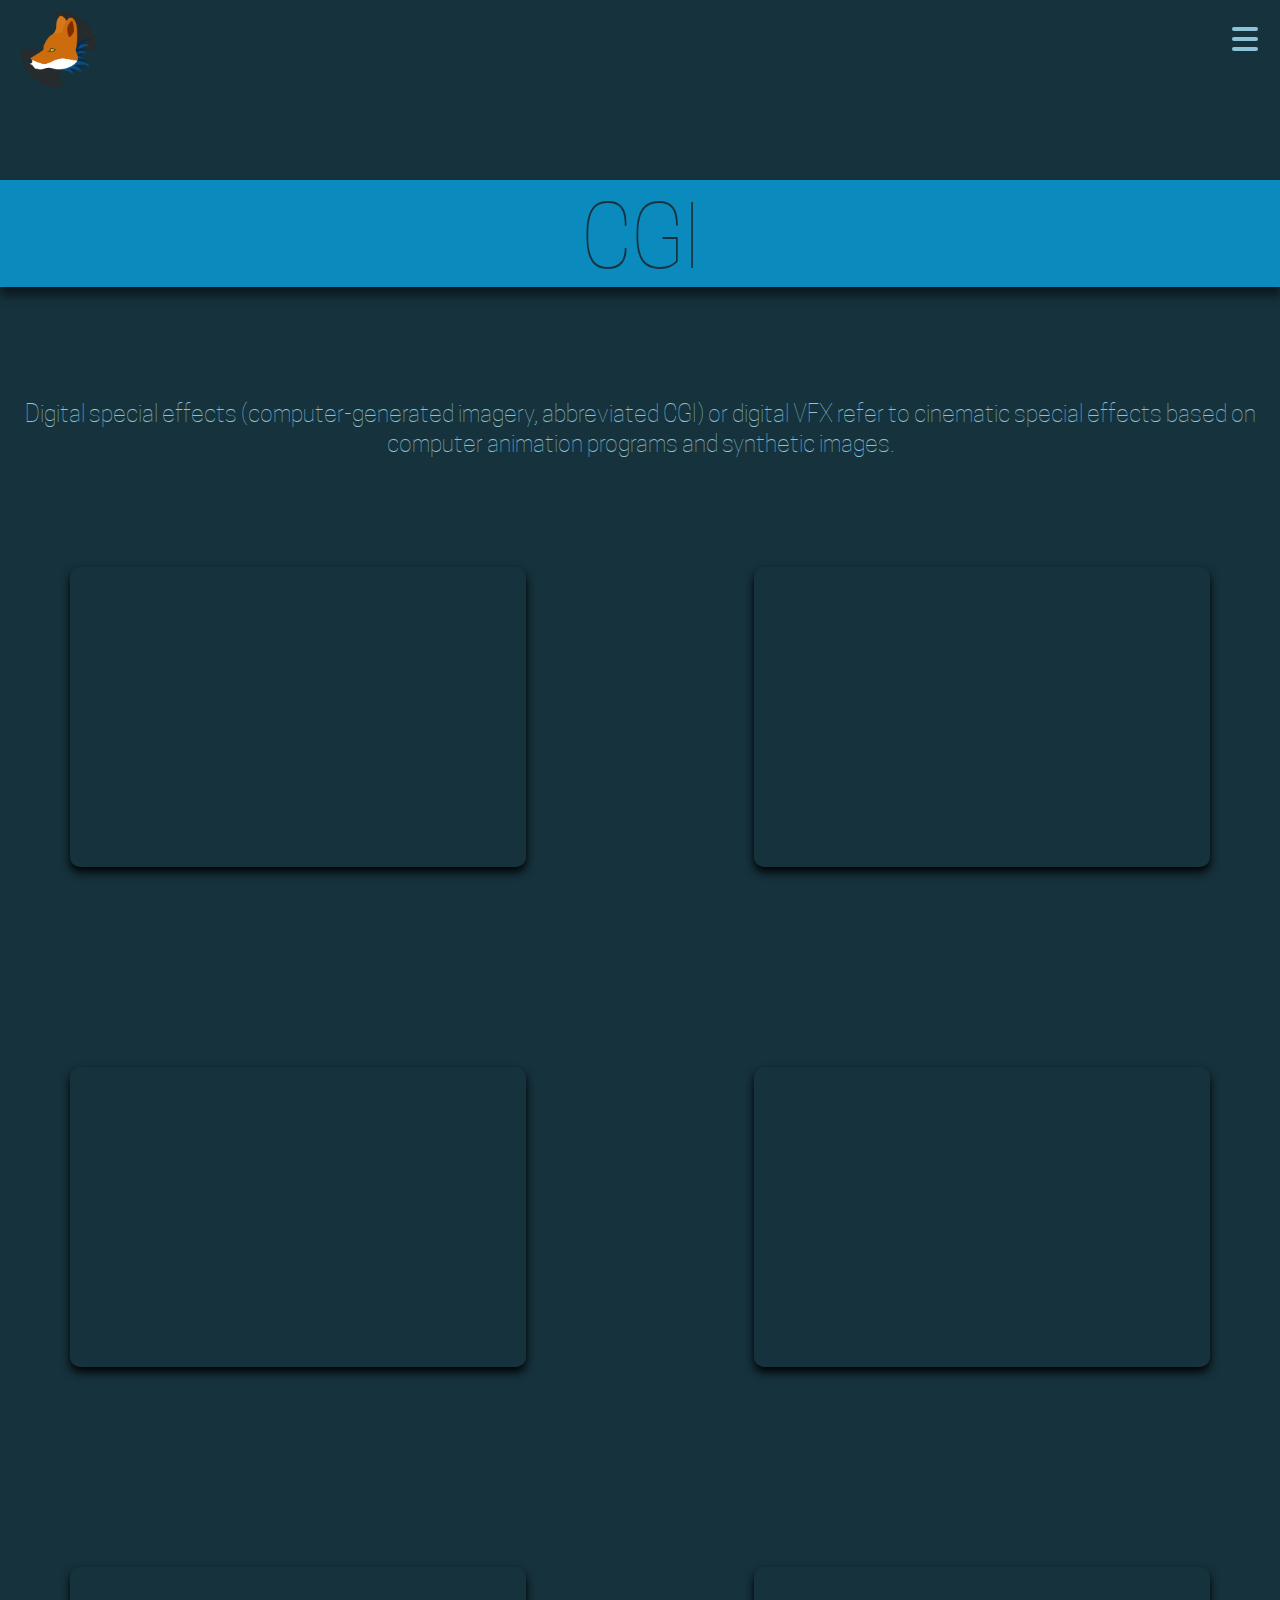
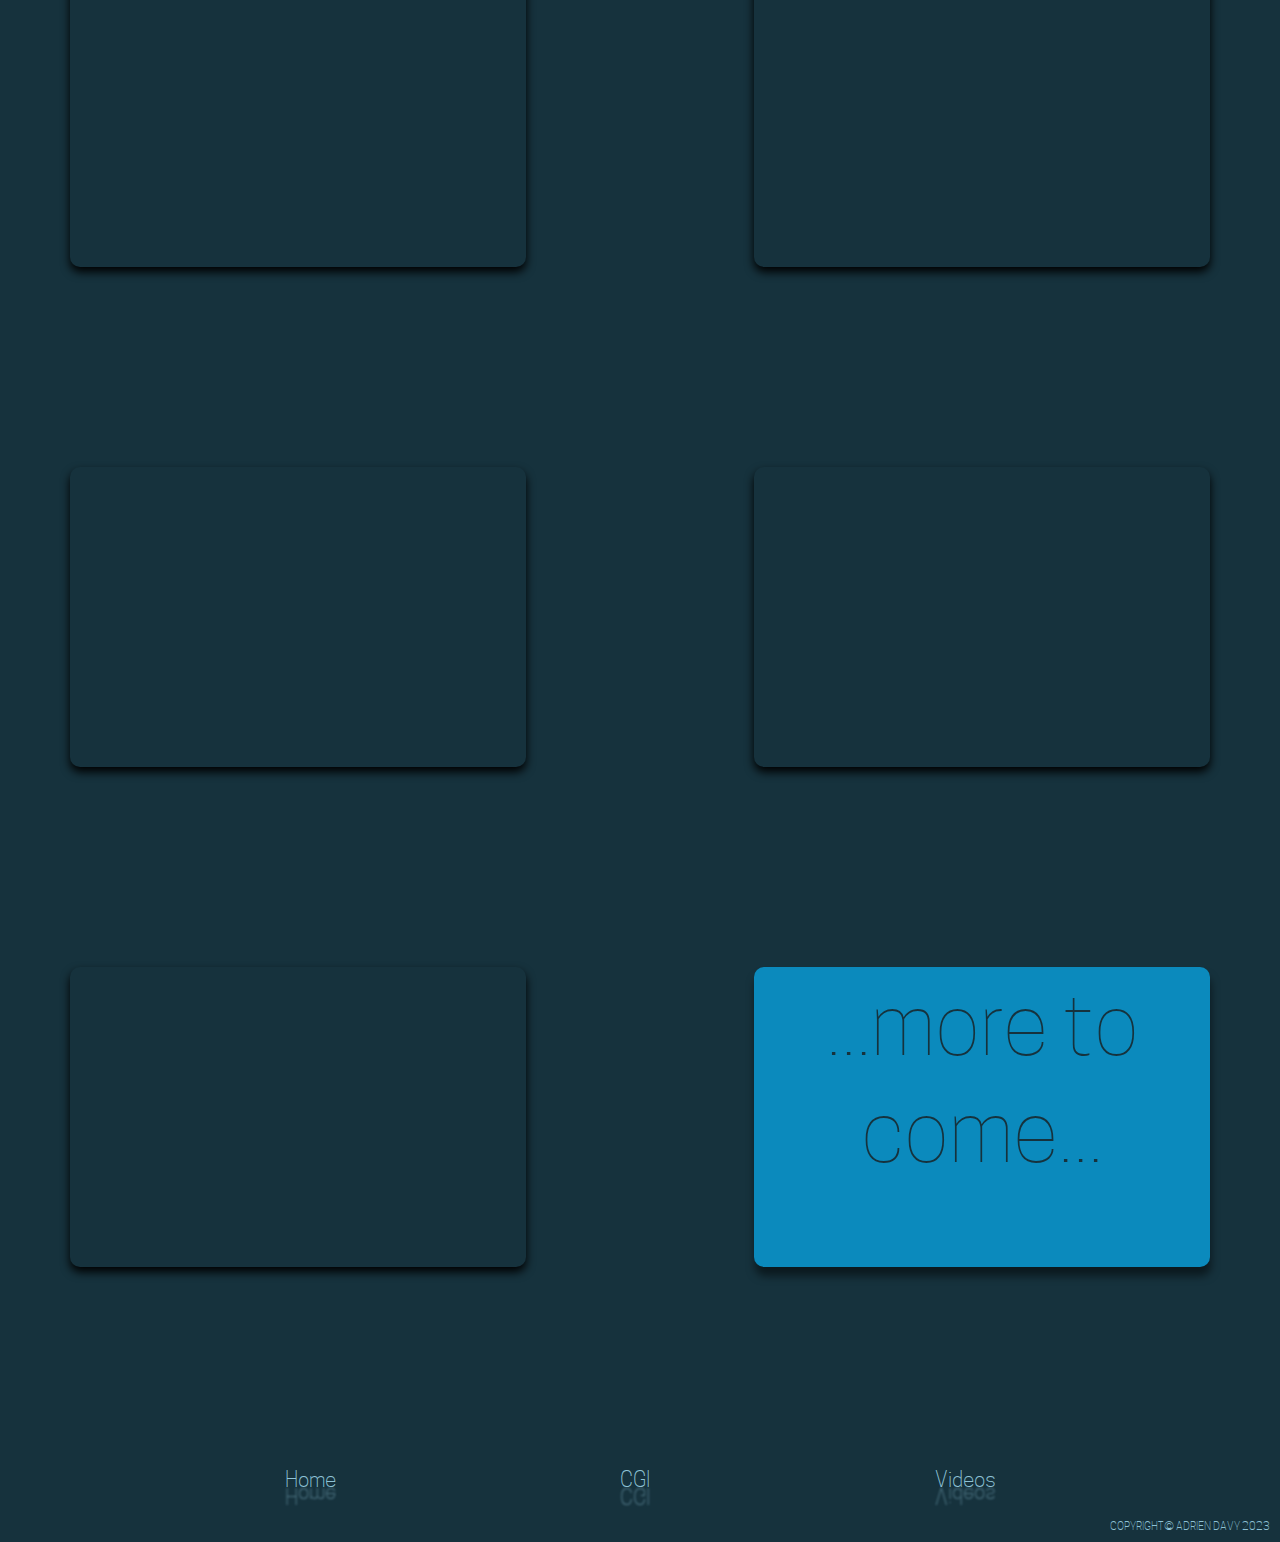
<file: cgi.html>
<!DOCTYPE html>
<html lang="en">

<head>
    <meta charset="UTF-8">
    <meta http-equiv="X-UA-Compatible" content="IE=edge">
    <meta name="viewport" content="width=device-width, initial-scale=1.0">
    <meta name="author" content="Adrien Davy">
    <link rel="stylesheet" href="style.css">
    <link rel="stylesheet" href="cgi.css">
    <link rel="shortcut icon" href="/img/favicon.png" type="image/x-icon">
    <title>Portfolio - CGI | Adrien Davy</title>
</head>

<body>
    <header>
        <nav>
            <div class="logo-container">
                <a href="index.html">
                    <img src="img/mylogo.png" alt="logo" title="Home" class="nav-logo" id="nav-logo">
                </a>
            </div>
            <div class="navlink-container">
                <input type="checkbox" class="toggle-btn">
                <div class="burger-menu"></div>
                <ul class="menu">
                    <li><a href="index.html">HOME</a></li>
                    <li><a href="cgi.html">CGI</a></li>
                    <li><a href="videos.html">VIDEOS</a></li>
                </ul>
            </div>
        </nav>
        
        <div class="cgi-page">
          <h1>CGI</h1>
          <h2 class="def">Digital special effects (computer-generated imagery, abbreviated CGI) or digital VFX refer to cinematic special effects based on computer animation programs and synthetic images.</h2>
          
            <div class="container-cgi">
              <iframe width="1903" src="https://www.youtube.com/embed/Ducj6Y-B7nM" title="Temple on Mars" frameborder="0" allow="accelerometer; autoplay; clipboard-write; encrypted-media; gyroscope; picture-in-picture; web-share" allowfullscreen class="cgi"></iframe>
              <iframe width="1904" src="https://www.youtube.com/embed/QmxS2-ER_Tc" title="Thunder Wizard" frameborder="0" allow="accelerometer; autoplay; clipboard-write; encrypted-media; gyroscope; picture-in-picture; web-share" allowfullscreen class="cgi"></iframe>
              <iframe width="1903" src="https://www.youtube.com/embed/IgCmGsaSFyw" title="The Last Of Us Main Menu" frameborder="0" allow="accelerometer; autoplay; clipboard-write; encrypted-media; gyroscope; picture-in-picture; web-share" allowfullscreen class="cgi"></iframe>
              <iframe width="1903" src="https://www.youtube.com/embed/xuh0AbK8_ws" title="Gaz Mask in a Hallway" frameborder="0" allow="accelerometer; autoplay; clipboard-write; encrypted-media; gyroscope; picture-in-picture; web-share" allowfullscreen class="cgi"></iframe>
              <iframe width="1903" src="https://www.youtube.com/embed/3zlf1RqE8B4" title="Butterfly 3D" frameborder="0" allow="accelerometer; autoplay; clipboard-write; encrypted-media; gyroscope; picture-in-picture; web-share" allowfullscreen class="cgi"></iframe>
              <iframe width="1903" src="https://www.youtube.com/embed/_QZOEdx8qAY" title="Black Hole City" frameborder="0" allow="accelerometer; autoplay; clipboard-write; encrypted-media; gyroscope; picture-in-picture; web-share" allowfullscreen class="cgi"></iframe>
              <iframe width="1903" src="https://www.youtube.com/embed/57FBeFryTRk" title="AbstractYolines" frameborder="0" allow="accelerometer; autoplay; clipboard-write; encrypted-media; gyroscope; picture-in-picture; web-share" allowfullscreen class="cgi"></iframe>
              <iframe width="1903" src="https://www.youtube.com/embed/BmdyqzcAyrY" title="Luxury Living Room" frameborder="0" allow="accelerometer; autoplay; clipboard-write; encrypted-media; gyroscope; picture-in-picture; web-share" allowfullscreen class="cgi"></iframe>
              <iframe width="1903" src="https://www.youtube.com/embed/NER56dkBJfE" title="Psychedelik Vectron" frameborder="0" allow="accelerometer; autoplay; clipboard-write; encrypted-media; gyroscope; picture-in-picture; web-share" allowfullscreen class="cgi"></iframe>
              <h2 class="more">...more to come...</h2>
            </div>
      </div>
      
      <footer class="footNav">
        <ul class="footMenu">
            <li class="footMenuLink"><a href="index.html">Home</a><span>Home</span></li>
            <li class="footMenuLink"><a href="cgi.html">CGI</a><span>CGI</span></li>
            <li class="footMenuLink"><a href="videos.html">Videos</a><span>Videos</span></li>
        </ul>            
        <div class="copyright">COPYRIGHT© ADRIEN DAVY 2023</div>
    </footer>

</body>
</html>
</file>
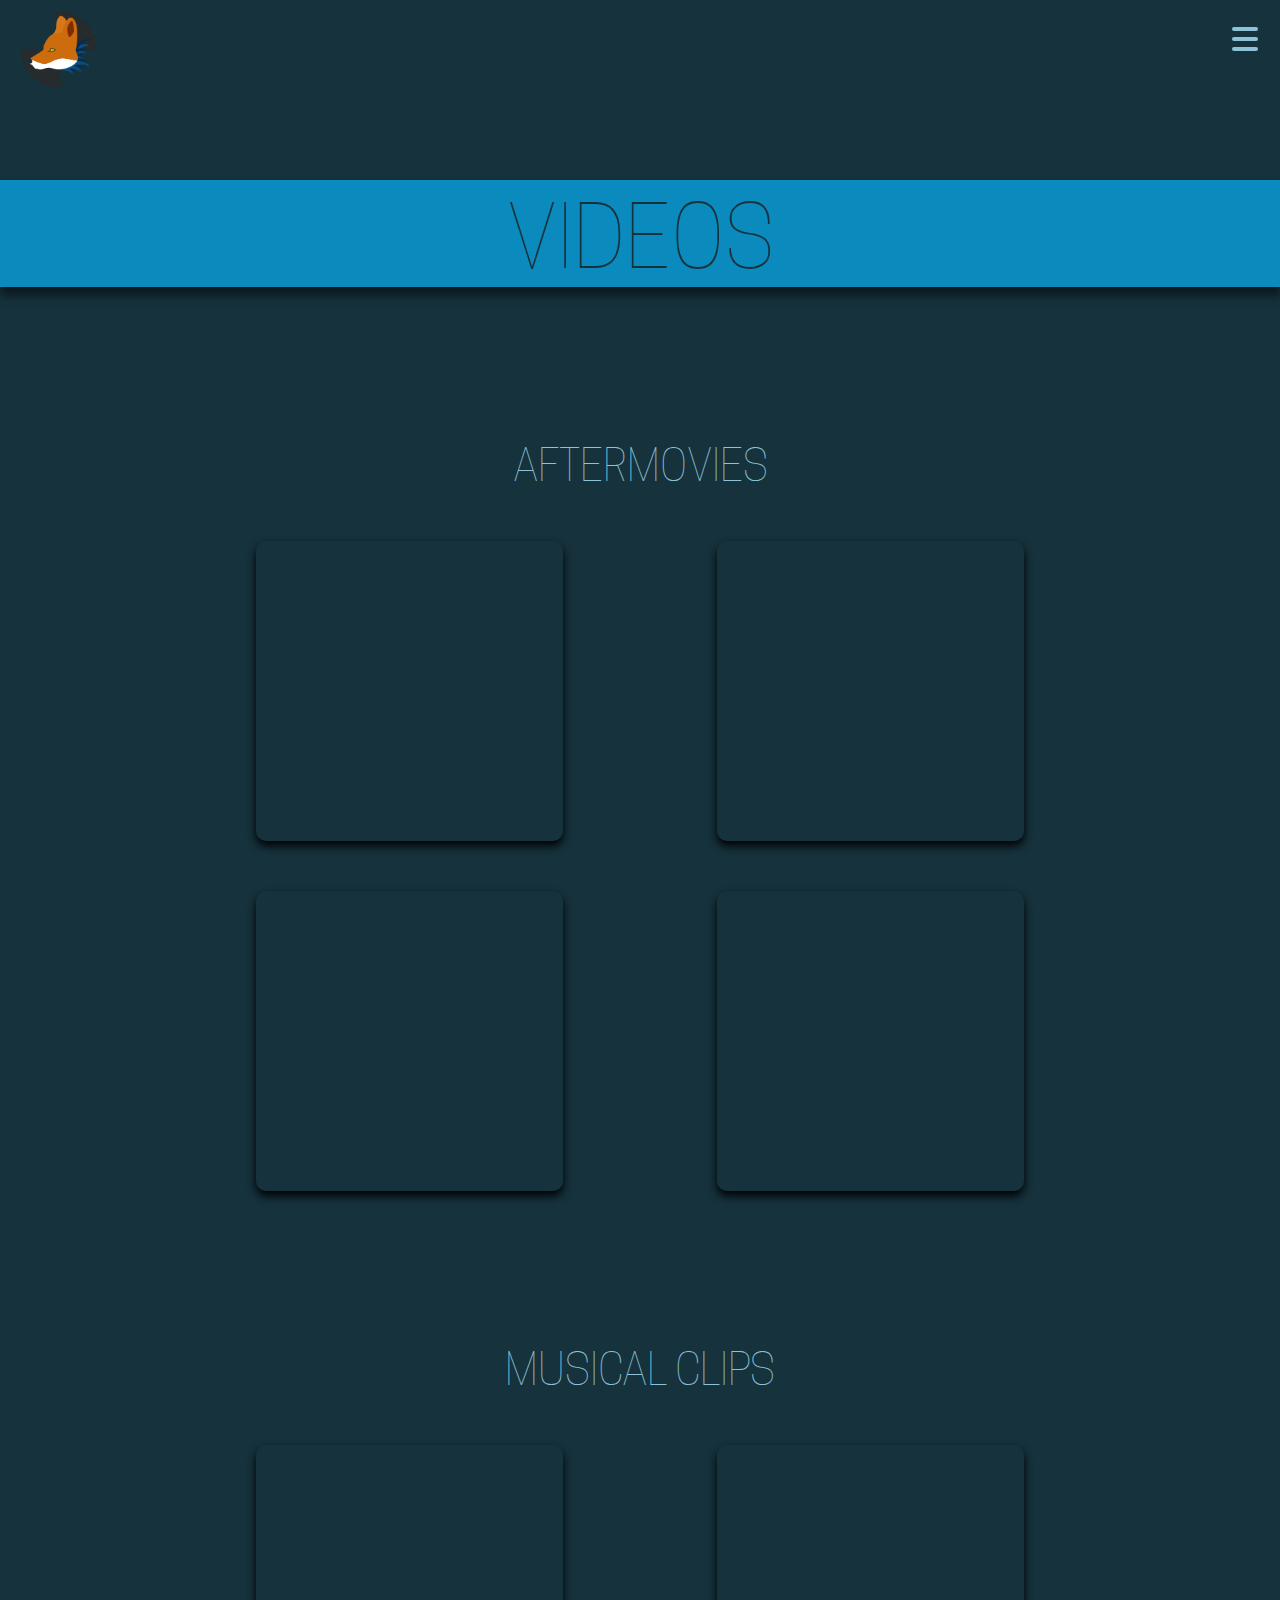
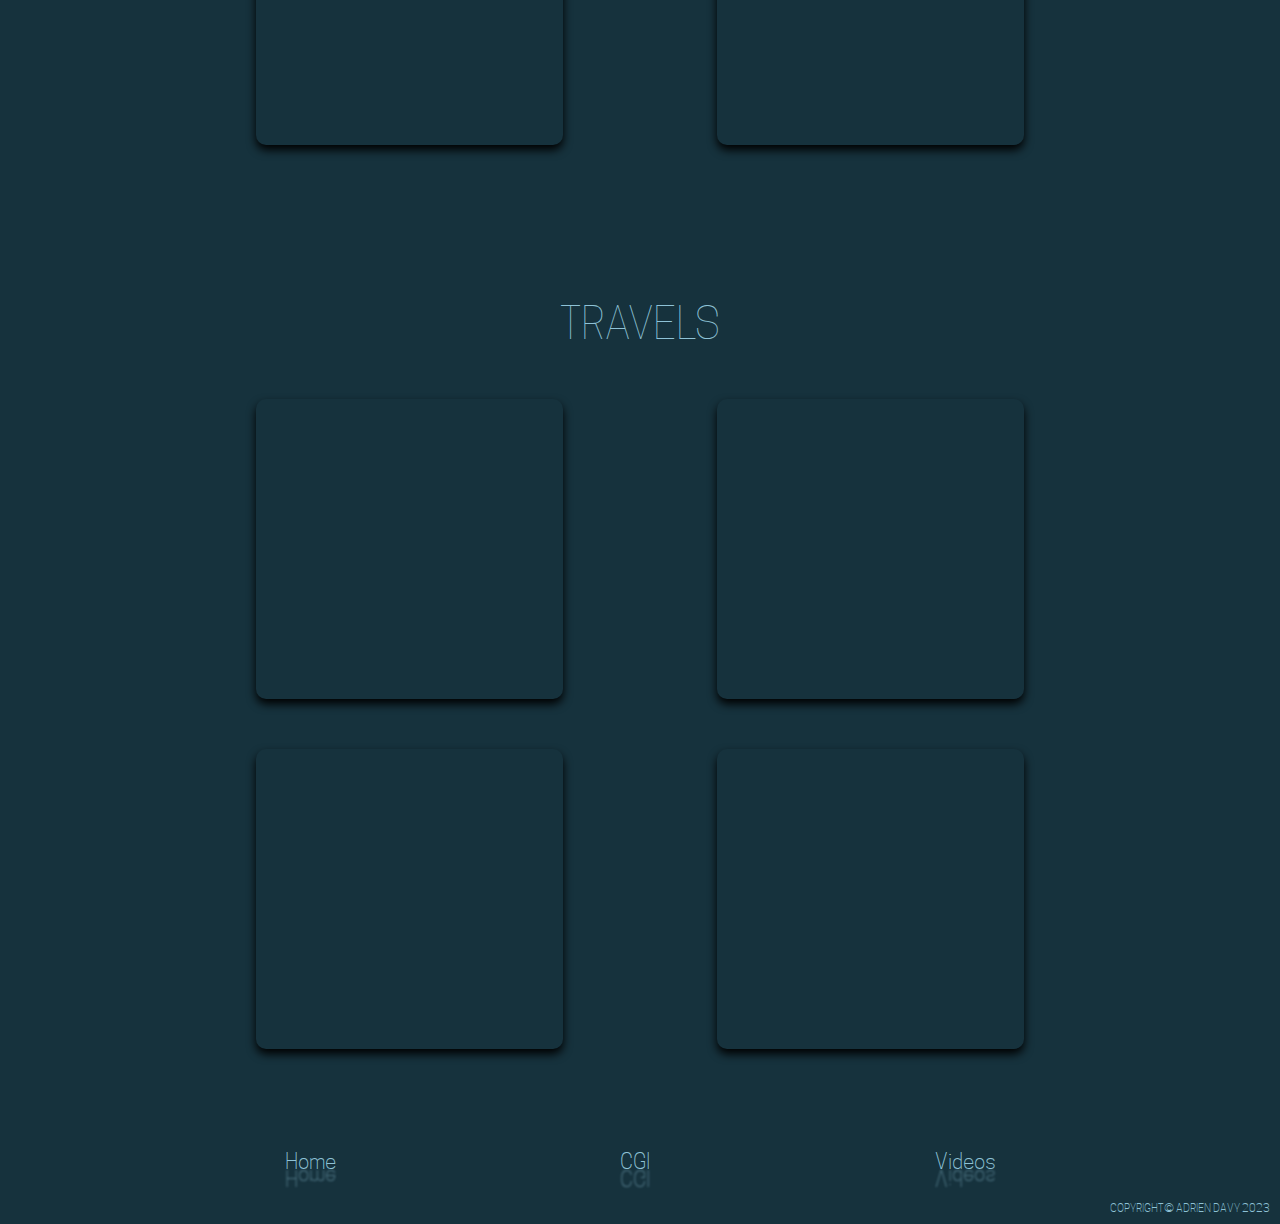
<file: videos.html>
<!DOCTYPE html>
<html lang="en">
  <head>
    <meta charset="UTF-8" />
    <meta http-equiv="X-UA-Compatible" content="IE=edge" />
    <meta name="viewport" content="width=device-width, initial-scale=1.0" />
    <meta name="author" content="Adrien Davy" />
    <link rel="stylesheet" href="style.css" />
    <link rel="stylesheet" href="videos.css" />
    <link rel="shortcut icon" href="/img/favicon.png" type="image/x-icon" />
    <title>Portfolio - Videos | Adrien Davy</title>
  </head>

  <body>
    <header>
      <nav>
        <div class="logo-container">
          <a href="index.html">
            <img
              src="img/mylogo.png"
              alt="logo"
              title="Logo Adrien Davy"
              class="nav-logo"
              id="nav-logo"
            />
          </a>
        </div>
        <div class="navlink-container">
          <input type="checkbox" class="toggle-btn" />
          <div class="burger-menu"></div>
          <ul class="menu">
            <li><a href="index.html">HOME</a></li>
            <li><a href="cgi.html">CGI</a></li>
            <li><a href="#">VIDEOS</a></li>
          </ul>
        </div>
      </nav>
    </header>

    <section class="video-page">
      <h1 class="title-video">VIDEOS</h1>
      <article class="event-container">
        <h2 class="titles">AFTERMOVIES</h2>
        <div class="grid-event">
          <iframe
            width="943"
            height="540"
            src="https://www.youtube.com/embed/8rWluVbIlKA"
            title="DANTESK! #2 | Aftermovie"
            frameborder="0"
            allow="accelerometer; autoplay; clipboard-write; encrypted-media; gyroscope; picture-in-picture; web-share"
            allowfullscreen
            class="video"
          ></iframe>
          <iframe
            width="943"
            height="540"
            src="https://www.youtube.com/embed/cezSdKJEsiU"
            title="Bassodrome Festival 5.0 - After Movie"
            frameborder="0"
            allow="accelerometer; autoplay; clipboard-write; encrypted-media; gyroscope; picture-in-picture; web-share"
            allowfullscreen
            class="video"
          ></iframe>
          <iframe
            width="943"
            height="540"
            src="https://www.youtube.com/embed/UW9CjI1XZQQ"
            title="Aftermovie Reperkusound #10"
            frameborder="0"
            allow="accelerometer; autoplay; clipboard-write; encrypted-media; gyroscope; picture-in-picture; web-share"
            allowfullscreen
            class="video"
          ></iframe>
          <iframe
            width="943"
            height="540"
            src="https://www.youtube.com/embed/YPun_RZc62E"
            title="Sygma &amp; Ovni Records - Alien Ceremony (Lyon, oct 2015)"
            frameborder="0"
            allow="accelerometer; autoplay; clipboard-write; encrypted-media; gyroscope; picture-in-picture; web-share"
            allowfullscreen
            class="video"
          ></iframe>
        </div>
      </article>
      <article class="event-container">
        <h2 class="titles">MUSICAL CLIPS</h2>
        <div class="grid-event">
          <iframe
            width="943"
            height="540"
            src="https://www.youtube.com/embed/15i39WF7QA8"
            title="Diary of Ordinary Men - Dressed Like a Naked Soul (Official Video)"
            frameborder="0"
            allow="accelerometer; autoplay; clipboard-write; encrypted-media; gyroscope; picture-in-picture; web-share"
            allowfullscreen
            class="video"
          ></iframe>
          <iframe
            width="943"
            height="540"
            src="https://www.youtube.com/embed/wT5VEkvqCdc"
            title="John&#39;s Son - M.Charlie"
            frameborder="0"
            allow="accelerometer; autoplay; clipboard-write; encrypted-media; gyroscope; picture-in-picture; web-share"
            allowfullscreen
            class="video"
          ></iframe>
        </div>
      </article>
      <article class="event-container">
        <h2 class="titles">TRAVELS</h2>
        <div class="grid-event">
          <iframe
            width="943"
            height="540"
            src="https://www.youtube.com/embed/Wu8aTQr1xw4"
            title="Arolla 2020"
            frameborder="0"
            allow="accelerometer; autoplay; clipboard-write; encrypted-media; gyroscope; picture-in-picture; web-share"
            allowfullscreen
            class="video"
          ></iframe>
          <iframe
            width="943"
            height="540"
            src="https://www.youtube.com/embed/XOw0sLW8e0c"
            title="Whitsundays 2019"
            frameborder="0"
            allow="accelerometer; autoplay; clipboard-write; encrypted-media; gyroscope; picture-in-picture; web-share"
            allowfullscreen
            class="video"
          ></iframe>
          <iframe
            width="943"
            height="540"
            src="https://www.youtube.com/embed/TcGwQQMH4qw"
            title="Viêtnam 2019"
            frameborder="0"
            allow="accelerometer; autoplay; clipboard-write; encrypted-media; gyroscope; picture-in-picture; web-share"
            allowfullscreen
            class="video"
          ></iframe>
          <iframe
            width="943"
            height="540"
            src="https://www.youtube.com/embed/Q_8p6EhbT9o"
            title="Maroc 2018"
            frameborder="0"
            allow="accelerometer; autoplay; clipboard-write; encrypted-media; gyroscope; picture-in-picture; web-share"
            allowfullscreen
            class="video"
          ></iframe>
        </div>
      </article>
    </section>

    <footer class="footNav">
      <ul class="footMenu">
        <li class="footMenuLink">
          <a href="index.html">Home</a><span>Home</span>
        </li>
        <li class="footMenuLink"><a href="cgi.html">CGI</a><span>CGI</span></li>
        <li class="footMenuLink"><a href="#">Videos</a><span>Videos</span></li>
      </ul>
      <div class="copyright">COPYRIGHT© ADRIEN DAVY 2023</div>
    </footer>
  </body>
</html>
</file>
<file: style.css>
/* imported fonts */

@font-face {
    font-family: 'cooper_hewittbold';
    src: url('/font/cooperhewitt-bold-webfont.woff2') format('woff2'),
        url('/font/cooperhewitt-bold-webfont.woff') format('woff');
    font-weight: normal;
    font-style: normal;

}

@font-face {
    font-family: 'cooper_hewittlight';
    src: url('/font/cooperhewitt-light-webfont.woff2') format('woff2'),
        url('/font/cooperhewitt-light-webfont.woff') format('woff');
    font-weight: normal;
    font-style: normal;

}

@font-face {
    font-family: 'cooper_hewittthin';
    src: url('/font/cooperhewitt-thin-webfont.woff2') format('woff2'),
        url('/font/cooperhewitt-thin-webfont.woff') format('woff');
    font-weight: light;
    font-style: normal;

}


/* Variables */

:root {

    /* colors */

    --background-color: #16323D;
    --nav-color: transparent;
    --nav-text-color: #8EC2D6;
    --nav-text-color-hover: #fff;
    --main-title-color: #8EC2D6;
    --secondary-title-color: #8EC2D6;
    --third-title-color: #8EC2D6;
    --fourth-title-color: #8EC2D6;
    --main-text-color: #0B8ABD;

    /* fonts */

    --nav-font: 'cooper_hewittlight', arial, sans-serif;
    --main-title-font: 'cooper_hewittthin', arial, sans-serif;
    --secondary-title-font: 'cooper_hewittlight', arial, sans-serif;
    --third-title-font: 'cooper_hewittthin', arial, sans-serif;
    --fourth-title-font: 'cooper_hewittthin', arial, sans-serif;
    --main-text-font: 'cooper_hewittlight', arial, sans-serif;


    /* sizes */
    --base-size: 8pt;
    --main-title-size: calc(var(--base-size)*2);
    --nav-text-size: calc(var(--base-size)*2);
    --secondary-title-size: calc(var(--base-size)*8);
    --third-title-size: calc(var(--base-size)*4);
    --fourth-title-size: --main-title-size;
    --main-text-size: calc(var(--base-size)*3);

    /* spacing */

    --spacing: 8px;
    --spacing-2: calc(var(--spacing)*2);
    --spacing-4: calc(var(--spacing)*4);

}

* {
    margin: 0;
    padding: 0;
    box-sizing: border-box;
    list-style: none;
    text-decoration: none;
}

body {
    background-color: var(--background-color);
}

em {
    font-style: normal;
}

h3 {
    color: var(--third-title-color);
    font-family: var(--third-title-font);
    font-size: var(--third-title-size);
}

h4 {
    color: var(--fourth-title-color);
    font-family: var(--fourth-title-font);
    font-size: var(--fourth-title-size);
}


p {
    opacity: 0;
    filter: blur(5px);
    transform: translateY(50px);
    transition: all 0.5s ease-in-out;
}

p.visible {
    filter: blur(0);
    opacity: 1;
    transform: translateY(0);
}

iframe {
    box-shadow: 0px 5px 10px black;
    border-radius: 10px;
    transition: all 350ms ease;
    width: 100%;
    border: 0;
}

iframe:hover {
    box-shadow: 0px 0px 10px #8ec2d6;
}

/* ANCRES */


.foxPrint,
.foxPrintTwo,
.foxPrintThree {
    mix-blend-mode: difference;
    position: fixed;
    right: 20px;
    transform: rotate(-10deg);
    transition: all 250ms ease-in-out;
    z-index: 5;
}

.foxPrint:hover,
.foxPrintTwo:hover,
.foxPrintThree:hover {
    transform: scale(1.1);
}

.foxPrint,
.foxPrint img,
.foxPrint a {
    width: 50px;
    top: 100px;
}

.foxPrintTwo,
.foxPrintTwo img,
.foxPrintTwo a {
    width: 45px;
    top: 180px;
    transform: rotate(5deg);
}

.foxPrintThree,
.foxPrintThree img,
.foxPrintThree a {
    width: 40px;
    top: 260px;
}


/* BURGER MENU */

nav {
    position: relative;
    width: 100%;
    height: 80px;
    display: flex;
    background-color: var(--nav-color);
    justify-content: space-between;
    align-items: center;
    transition: all 1s cubic-bezier(0.42, 0, 0.14, 1.01);
}

.nav-logo {
    display: block;
    height: 80px;
    margin-top: 20px;
    margin-left: 20px;
    z-index: 4;
}


.navlink-container {
    display: flex;
    align-items: center;
    justify-content: flex-end;
    overflow: hidden;
}

.menu {
    display: flex;
    justify-content: space-around;
    align-items: center;
    width: 80vw;
    z-index: 1;
    position: relative;
    right: -95vw;
    transition: all 1.5s cubic-bezier(0.42, 0, 0.14, 1.01);
    mix-blend-mode: difference;
}

.menu li a {
    font-size: 30px;
    transition: 350ms;
    color: var(--nav-text-color-hover);
    font-family: var(--nav-font);
    font-size: var(--nav-text-size);
    letter-spacing: 20px;

}

.menu li a:hover {
    color: var(--nav-text-color-hover);
    text-shadow: 0px 20px 5px var(--nav-text-color-hover);
}

.burger-menu {
    position: absolute;
    width: 26px;
    height: 4px;
    right: 22px;
    top: 37px;
    background-color: var(--nav-text-color);
    border-radius: 8px;
    z-index: 2;
    transition: all 250ms cubic-bezier(0.42, 0, 0.14, 1.01);
}

.burger-menu:before,
.burger-menu:after {
    content: "";
    position: absolute;
    height: 4px;
    right: 0;
    background-color: var(--nav-text-color);
    border-radius: 8px;
    transition: all 250ms cubic-bezier(0.42, 0, 0.14, 1.01);
}

.burger-menu:before {
    top: -10px;
    width: 26px;
}

.burger-menu:after {
    top: 10px;
    width: 26px;
}

.toggle-btn {
    position: absolute;
    width: 30px;
    height: 30px;
    z-index: 3;
    right: 20px;
    top: 24px;
    cursor: pointer;
    opacity: 0;
}

/* animation de la croix, disparition de la barre du milieu */

.navlink-container input:checked~.burger-menu {
    background-color: transparent;
}

.navlink-container input:checked~.burger-menu:before {
    top: 0;
    transform: rotate(-45deg);
    width: 30px;
}

.navlink-container input:checked~.burger-menu:after {
    top: 0;
    transform: rotate(45deg);
    width: 30px;
}

.navlink-container input:checked~.menu {
    right: 0;
}

.burger-menu,
.toggle-btn {
    display: block;
}

/* VIDEO BACKGROUND */

.videoZone {
    display: flex;
    top: -80px;
    position: relative;
    background-color: #0B8ABD;
    z-index: -1;
}

.videoZone video {
    width: 100%;
    box-shadow: 0px 3px 15px 0px black;
    position: relative;
}

.works {
    position: absolute;
    top: 40vh;
    left: 80px;
    z-index: 10;
    width: 80%;
    height: fit-content;
}

#h1Home {
    color: var(--main-title-color);
    font-family: var(--main-title-font);
    font-size: var(--main-title-size);

    letter-spacing: 10px;
}

#grapher,
#dev,
#cgi {
    color: var(--secondary-title-color);
    font-family: var(--secondary-title-font);
    font-size: var(--secondary-title-size);
    position: absolute;
    top: 20px;
    text-shadow: 2px 2px 10px black;

}

#grapher {
    animation: grapher 15s infinite;
}

#dev {
    animation: dev 15s infinite;
}

#cgi {
    animation: cgi 15s infinite;
}

@keyframes grapher {
    0% {
        opacity: 0;
        filter: blur(10px);
    }

    8% {
        opacity: 1;
        filter: blur(0px);
    }

    28% {
        opacity: 1;
        filter: blur(0px);
    }

    33% {
        opacity: 0;
        filter: blur(10px);
    }

    100% {
        opacity: 0;
    }
}

@keyframes dev {
    0% {
        opacity: 0;
    }

    33% {
        opacity: 0;
        filter: blur(10px);
    }

    43% {
        opacity: 1;
        filter: blur(0px);
    }

    60% {
        opacity: 1;
        filter: blur(0px);
    }

    65% {
        opacity: 0;
        filter: blur(10px);
    }

    100% {
        opacity: 0;
    }
}

@keyframes cgi {
    0% {
        opacity: 0;

    }

    65% {
        opacity: 0;
        filter: blur(10px);
    }

    70% {
        opacity: 1;
        filter: blur(0px);
    }

    90% {
        opacity: 1;
        filter: blur(0px);
    }

    100% {
        opacity: 0;
        filter: blur(10px);
    }
}

.socialMedia {
    display: flex;
    justify-content: flex-end;
    align-items: center;
    position: relative;
    top: -70px;
    right: 3vw;
}

.socialMedia .mediaLogo a {
    margin-left: var(--spacing-4);
    margin-right: var(--spacing-4);
}

.socialMedia .mediaLogo a img {
    width: var(--spacing-4);
    height: var(--spacing-4);
    box-shadow: 5px 5px 13px rgba(61, 25, 26, 1);
    transition: all 150ms ease-in-out;
}

.mediaLogo a img:hover {
    transform: scale(1.1);
}

/* Fin du header */


/* Flex Grid About Me */

p,
.softLogos {
    color: var(--main-text-color);
    font-family: var(--main-text-font);
    font-size: var(--main-text-size);
    display: flex;
    justify-content: center;
    align-items: center;
    text-align: justify;
    flex-wrap: wrap;
}

.gridAboutMe {
    display: grid;
    grid-template-columns: 1fr 1fr;
    grid-template-rows: 1fr 1fr 1fr 1fr 1fr;
    margin: auto 10vw;
    position: relative;
}

.gridAboutMe::before {
    content: "";
    position: absolute;
    background-color: var(--main-title-color);
    border-radius: 10px;
    width: 80vw;
    height: 3px;
    bottom: 0;
}

.aboutMe {
    grid-column: 1 / 2;
    grid-row: 2 / 3;
    position: absolute;
    left: 200px;
    top: 0px;
    color: var(--third-title-color);
    font-family: var(--secondary-title-font);
    font-size: var(--secondary-title-size);
    mix-blend-mode: difference;
}

#profilePicture {
    grid-column: 1 / 2;
    grid-row: 1 / 2;
    opacity: 0.7;
    position: absolute;
    top: -245px;
    margin-left: -100px;
    z-index: -2;
}

.one {
    position: relative;
    grid-column: 2 / 3;
    grid-row: 2 / 3;
    text-align: right;
}


.two {
    grid-column: span 2;
    grid-row: 3 / 4;
    z-index: 1;
}

.three {
    grid-column: 1 / 2;
    grid-row: 4 / 5;
    padding-right: 50px;
}

.softLogos {
    position: relative;
    grid-column: 2 / 3;
    grid-row: 4 / 5;
    display: grid;
    grid-template-columns: 1fr 1fr 1fr 1fr;
    grid-template-rows: 50% 50%;
}

.logo {
    width: 64px;
    margin-left: auto;
}

.softLogos::before {
    content: "";
    position: absolute;
    background-color: var(--main-title-color);
    border-radius: 10px;
    width: 3px;
    height: 20vh;
    left: 0px;
}

.four {
    grid-column: span 2;
    grid-row: 5 / 6;
}

/* Flex Grid SOME HIGHLIGHTS PROJECTS */

.gridHighlights {
    display: grid;
    grid-template-columns: 1fr 1fr;
    grid-template-rows: 1fr 1fr 1fr;
    width: auto;
    margin: auto 10vw;
    position: relative;
    top: 0px;
    padding-bottom: 50px;
    margin-bottom: 50px;
}

.gridHighlights::before {
    content: "";
    position: absolute;
    background-color: var(--main-title-color);
    border-radius: 10px;
    width: 80vw;
    height: 3px;
    bottom: 0;
}

.highlights {
    grid-column: span 2;
    grid-row: 1 / 2;
    color: var(--third-title-color);
    font-family: var(--secondary-title-font);
    font-size: var(--secondary-title-size);
    text-align: right;
    margin-top: 50px;
}

.introHighlights {
    grid-column: 1 / 3;
    grid-row: 2 / 3;
}

.caseDescriptionTemple {
    display: flex;
    flex-direction: column;
    margin-left: 20px;
}

.titleTemple {
    grid-column: 1 / 2;
    grid-row: 3 / 4;
    letter-spacing: var(--spacing-2);
}

.titleApril {
    grid-column: 1 / 2;
    grid-row: 3 / 4;
    letter-spacing: var(--spacing-2);
}

.descriptionTemple {
    grid-column: 1 / 2;
    grid-row: 3 / 4;
    margin: auto 50px;
}

.gridHighlights iframe {
    margin-left: auto;
}

.titleTemple::before {
    content: "";
    position: absolute;
    background-color: var(--main-title-color);
    border-radius: 10px;
    width: 3px;
    height: 25vh;
    left: 0;
}

/* Flex Grid Travel */

.gridTravel {
    display: grid;
    grid-template-columns: 1fr 1fr;
    grid-template-rows: 200px 400px 100px 1fr;
    margin: auto 10vw;
    position: relative;
    top: 0px;
    margin-bottom: 50px;
}

.gridTravel::before {
    content: "";
    position: absolute;
    background-color: var(--main-title-color);
    border-radius: 10px;
    width: 80vw;
    height: 3px;
    bottom: -100px;
}

.introTravel {
    grid-column: span 2;
    grid-row: 1 / 2;
}

.caseDescriptionVietnam {
    display: flex;
    flex-direction: column;
    align-items: flex-end;
}

.titleVietnam,
.titleMay,
.descriptionVietnam {
    grid-column: 2 / 3;
    grid-row: 2 / 3;
}

.titleVietnam {
    letter-spacing: var(--spacing-2);

}

.titleMay {
    letter-spacing: var(--spacing-2);
}

.descriptionVietnam {
    margin: auto 50px;
}

.videoVietnam {
    grid-column: 1 / 2;
    grid-row: 2 / 3;
    margin-left: 0;
}

.caseDescriptionVietnam::before {
    content: "";
    position: absolute;
    background-color: var(--main-title-color);
    border-radius: 10px;
    width: 3px;
    height: 25vh;
}

.titlePictures {
    grid-column: span 2;
    grid-row: 3 / 4;
    display: flex;
    justify-content: center;
    align-items: center;
}

/* CAROUSEL */

#grid {
    grid-column: span 2;
    grid-row: 4 / 5;
    display: flex;
    height: auto;
}

.grid-item img {
    width: 30vw;
}

.grid-item {
    min-width: 2vw;
    flex: 1 1 0px;
    object-fit: cover;
    opacity: 0.5;
    transition: all 0.5s ease;
    overflow: hidden;
    cursor: pointer;
}

.grid-item:hover {
    flex: 1 1 20vw;
    opacity: 1;
    box-shadow: 0 0 10px #8ec2d6;
    background-color: #8EC2D6;
    z-index: 2;
    height: auto;
    border-radius: 0 0 5px 5px;
}

#popup-content {
    height: auto;
    background-color: rgba(0, 0, 0, 0.2);
    transform: translate(10vw);
    background-color: #0B8ABD;
}

#popup-bg {
    display: none;
    background-color: rgba(0, 0, 0, 0.8);
}

#popup-bg.active {
    display: contents;
}

#popup-img {
    width: 60vw;
    height: auto;
    position: relative;
}

#popup-close {
    position: absolute;
    top: 0px;
    right: 0;
    /* transform: translateX(10vw); */
    height: 40px;
    width: 40px;
    border-radius: 50%;
    background-color: white;
    display: flex;
    justify-content: center;
    align-items: center;
    font-size: 40px;
    cursor: pointer;
    z-index: 5;
    transition: all 0.2s ease;
}

#popup-close:hover {
    background-color: orange;
}

/* GRIDFESTIVAL */

.gridFestival {
    display: grid;
    grid-template-columns: 1fr 1fr;
    grid-template-rows: 1fr 1fr 1fr 1fr;
    margin: auto 10vw;
    position: relative;
    top: 0px;
    margin-bottom: 50px;
}

.introFestival {
    grid-column: span 2;
    grid-row: 1 / 2;
}

.caseDescriptionDantesk {
    display: flex;
    flex-direction: column;
    align-items: flex-start;
    margin-left: 20px;
    grid-column: 1 / 2;
    grid-row: 2 / 3;
}

.titleFestival,
.titleNovember {
    letter-spacing: var(--spacing-2);
}

.descriptionDantesk {
    margin: auto 50px;
}

.caseDescriptionDantesk::before {
    content: "";
    position: absolute;
    background-color: var(--main-title-color);
    border-radius: 10px;
    width: 3px;
    height: 25vh;
    left: 0px;
}

.danteskVideo {
    margin-left: auto;
    grid-column: 2 / 3;
    grid-row: 2 / 3;
}

.titleStages {
    grid-column: span 2;
    grid-row: 3 / 4;
    display: flex;
    justify-content: center;
    align-items: center;
}

.stages {
    width: 20vw;
}

.stagesAlign {
    grid-column: span 2;
    grid-row: 4 / 5;
    display: flex;
    justify-content: space-between;
}

footer {
    position: relative;
}

.footMenu {
    display: flex;
    justify-content: space-evenly;
    text-decoration: none;
    position: relative;
    margin-bottom: 50px;
}

.footMenu li a,
.copyright {
    color: var(--nav-text-color);
    font-family: var(--nav-font);
    font-size: var(--nav-text-size);
    transition: all 250ms ease;
}

.footMenu li a:hover {
    color: #fff;
    text-shadow: 0px 0px 10px #fff;
}

.footMenuLink {
    display: flex;
    position: relative;
}

.footMenuLink span {
    color: var(--nav-text-color);
    font-family: var(--nav-font);
    font-size: var(--nav-text-size);
    position: absolute;
    top: 12pt;
    left: 0;
    transform: rotateX(180deg);
    opacity: 0.5;
    filter: blur(1px);
}

.copyright {
    position: absolute;
    right: 10px;
    bottom: -40px;
    font-size: var(--base-size);
}

/* RESPONSIVE VERSION MOBILE */

@media screen and (max-width: 768px) {

    h1,
    h2,
    em,
    .highlights,
    .aboutMe {
        font-size: 24pt;
    }

    body {
        display: flex;
        justify-content: space-between;
        align-items: center;
        flex-direction: column;
        margin: auto;
    }

    h3,
    p {
        font-size: var(--nav-text-size);
        text-align: justify;
        max-width: 320px;
        margin: auto;
        margin-top: 50px;
    }

    .foxPrint,
    .foxPrintTwo,
    .foxPrintThree,
    .carousel,
    .titlePictures,
    .softLogos::before,
    .titleTemple::before,
    .caseDescriptionVietnam::before,
    .caseDescriptionDantesk::before {
        display: none;
    }

    aside {
        margin: auto;
    }

    nav {
        display: flex;
        justify-content: space-between;
        align-items: center;
        flex-direction: column;
    }

    .nav-logo {
        display: block;
        height: 80px;
        margin-top: 0px;
        margin-left: 0px;
        z-index: 4;
    }

    .navlink-container ul,
    .videoZone,
    .gridAboutMe,
    .gridHighlights,
    .gridTravel,
    .gridFestival,
    .mainHome {
        display: flex;
        justify-content: space-between;
        align-items: center;
        flex-direction: column;
    }

    .navlink-container input:checked~.menu {
        right: -15px;
    }

    .menu {
        margin-top: 30px;
    }

    .menu li {
        height: 50px;
    }

    .socialMedia {
        justify-content: center;
        right: auto;
    }

    .videoZone {
        display: flex;
        flex-direction: column;
        align-items: center;
    }

    .works {
        top: 20vh;
        display: flex;
        justify-content: center;
        align-items: center;
        left: 0;
        width: 100%;
    }

    #h1Home {
        text-align: justify;
        letter-spacing: normal;
    }

    #grapher,
    #dev,
    #cgi {
        top: -25px;
        text-align: center;
    }

    #profilePicture {
        width: 360px;
        position: absolute;
        top: -200px;
    }

    .gridAboutMe {
        margin-top: 250px;
        position: relative;
    }

    .gridAboutMe::before {
        bottom: -20px;
    }

    .gridAboutMe .aboutMe {
        left: 75px;
        top: -50px;
    }

    .one {
        text-align: justify;
    }

    .three {
        padding-right: 0;
        text-align: justify;
    }

    .softLogos {
        gap: 30px;
        width: 100%;
        margin: 20px 0;
    }

    .softLogos img {
        width: 30px;
        margin: auto;
    }

    .gridHighlights {
        position: relative;
        padding-bottom: 0px;
        margin-bottom: 50px;
    }

    .highlights {
        text-align: center;
    }

    .caseDescriptionTemple {
        margin-left: 0;
    }

    .titleTemple {
        letter-spacing: 0px;
        text-align: center;
    }

    .titleApril {
        position: inherit;
        top: auto;
        margin: auto;
        letter-spacing: 0;
        left: 0;
    }

    .descriptionTemple {
        text-align: justify;
        margin: 50px auto;
    }

    .gridHighlights iframe {
        width: auto;
        margin-left: 0;
        height: auto;
        margin-top: 20px;
    }

    .gridHighlights::before {
        bottom: -50px;
    }

    .gridTravel {
        margin-bottom: 0px;
    }

    .gridTravel iframe {
        width: fit-content;
        height: auto;
        margin: 50px 0;
    }

    .caseDescriptionVietnam {
        margin-right: 0;
        align-items: center;
    }

    .caseDescriptionDantesk {
        margin-left: 0;
        align-items: center;
    }

    .descriptionDantesk {
        margin: 50px 0;
    }

    .titleVietnam,
    .titleMay {
        letter-spacing: 0;
    }

    .descriptionVietnam {
        margin: 20px 0;
    }

    .titleFestival {
        position: inherit;
        letter-spacing: normal;
        right: auto;
    }

    .titleNovember {
        position: inherit;
        letter-spacing: normal;
        right: auto;
        top: auto;
    }

    .descriptionDantesk {
        margin-right: auto;
    }

    .danteskVideo {
        width: auto;
        margin-left: 0;
        height: auto;
        margin-top: 20px;
    }

    .stagesAlign {
        flex-direction: column;
        margin-bottom: 50px;
    }

    .stages {
        width: auto;
        margin-left: 0;
        height: auto;
        margin-top: 20px;
    }

    .footMenu {
        width: 100vw;
        bottom: 0px;
        margin-bottom: 0;
    }
}

/* RESPONSIVE VERSION TABLETTE */

@media screen and (min-width: 768px) and (max-width: 1200px) {

    .works {

        top: 20vh;


    }

    .socialMedia {
        right: 8vw;
    }

    .logo {
        width: 40px
    }

    .aboutMe {
        left: 0px;
    }

    .descriptionTemple {
        margin: auto 20px;
    }

    .descriptionVietnam {
        margin: 50px 20px;
    }

    .gridTravel {
        grid-template-rows: 300px 600px 50px 1fr;
    }
}
</file>
<file: cgi.css>
* {
  margin: 0;
  padding: 0;
  box-sizing: border-box;
  list-style: none;
  text-decoration: none;
}

.cgi-page {
  display: flex;
  align-content: center;
  justify-content: center;
  text-align: center;
  flex-direction: column;
}

h1,
.more {
  color: var(--background-color);
  font-family: var(--main-title-font);
  font-size: var(--secondary-title-size);
  margin: 100px 0;
  background-color: var(--main-text-color);
  box-shadow: 1px 9px 9px 0px rgba(0, 0, 0, 0.5);
  transition: all 250ms ease;
}

h1:hover,
.more:hover {
  text-shadow: 0px 0px 9px white;
}

.more {
  background-color: var(--main-text-color);
  box-shadow: 1px 9px 9px 0px rgba(0, 0, 0, 0.5);
  border-radius: 10px;
  height: 300px;
}

.def {
  color: var(--main-title-color);
  font-family: var(--main-title-font);
  transition: all 250ms ease;
  padding: 10px;
}

.def:hover {
  transform: scale(1.1);
  margin: auto;
  border-radius: 5px;
  box-shadow: 1px 9px 9px 0px rgba(0, 0, 0, 0.5);
  background-color: #174051;
}

.container-cgi {
  display: grid;
  grid-template-columns: 1fr 1fr;
  grid-template-rows: 1fr 1fr 1fr 1fr 1fr;
  gap: 0 20%;
  margin: auto;
  margin-bottom: 100px;
}

.cgi {
  margin: auto;
  width: 100%;
  height: 300px;
}

@media screen and (max-width: 780px) {

  h1 {
    margin-top: 250px;
    margin-bottom: 0;
  }

  .container-cgi {
    display: flex;
    align-content: center;
    justify-content: center;
    text-align: center;
    flex-direction: column;
    gap: 20px;
    margin: 10%;
  }

  .cgi {
    height: 200px;
  }
}
</file>
<file: videos.css>
* {
  margin: 0;
  padding: 0;
  box-sizing: border-box;
  list-style: none;
  text-decoration: none;

}

.video-page {
  display: flex;
  justify-content: center;
  align-content: space-between;
  flex-direction: column;
  text-align: center;
}

.title-video {
  color: var(--background-color);
  font-family: var(--main-title-font);
  font-size: var(--secondary-title-size);
  margin: 100px 0;
  background-color: var(--main-text-color);
  box-shadow: 1px 9px 9px 0px rgba(0, 0, 0, 0.5);
  transition: all 250ms ease;
}

.title-video:hover {
  text-shadow: 0px 0px 9px white;
}

.titles {
  color: var(--main-title-color);
  font-family: var(--main-title-font);
  font-size: var(--third-title-size);
  margin: 50px auto;
}

.video {
  margin: auto;
  width: 100%;
  height: 300px;
}

.grid-event {
  display: grid;
  grid-template-columns: 1fr 1fr;
  grid-template-rows: 1fr;
  gap: 50px 20%;
  margin: 0 20%;
  margin-bottom: 100px;
}

@media screen and (max-width: 768px) {

  .title-video {
    margin-top: 250px;
    margin-bottom: 0;
  }

  .grid-event {
    display: flex;
    align-content: center;
    justify-content: center;
    text-align: center;
    flex-direction: column;
    gap: 20px;
    margin: 10%;
  }

  .video {
    height: 200px;
    font-size: var(--nav-text-size);
  }
}
</file>
